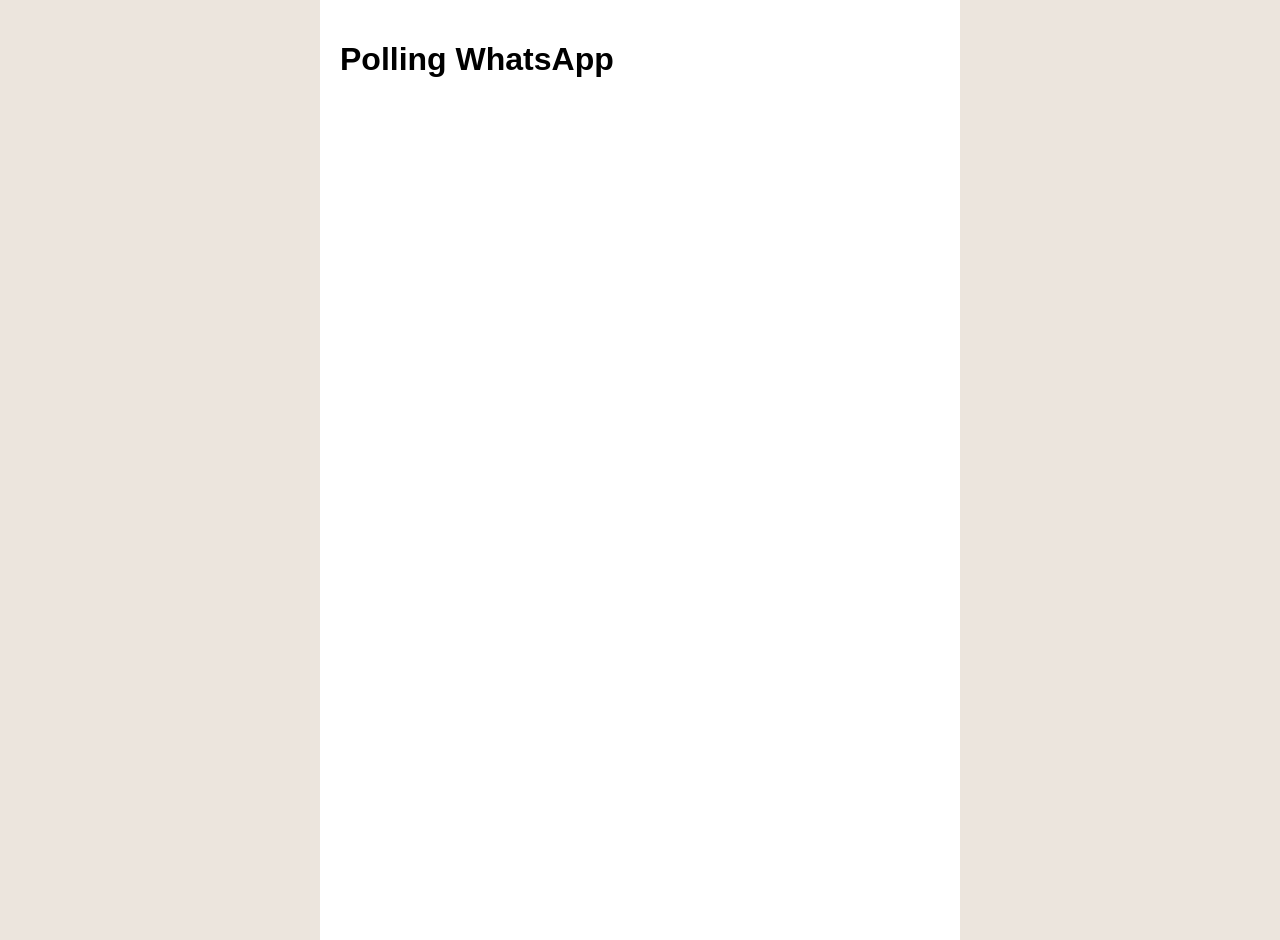
<file: index.html>
<!DOCTYPE html>
<html lang="en">
<head>
  <meta charset="UTF-8" />
  <meta name="viewport" content="width=device-width, initial-scale=1.0"/>
  <title>Polling WhatsApp</title>
  <link rel="stylesheet" href="style.css" />
</head>
<body>
  <div class="chat-container">
    <h1>Polling WhatsApp</h1>
    <div id="polls"></div>
  </div>
  <script src="script.js"></script>
</body>
</html>
</file>
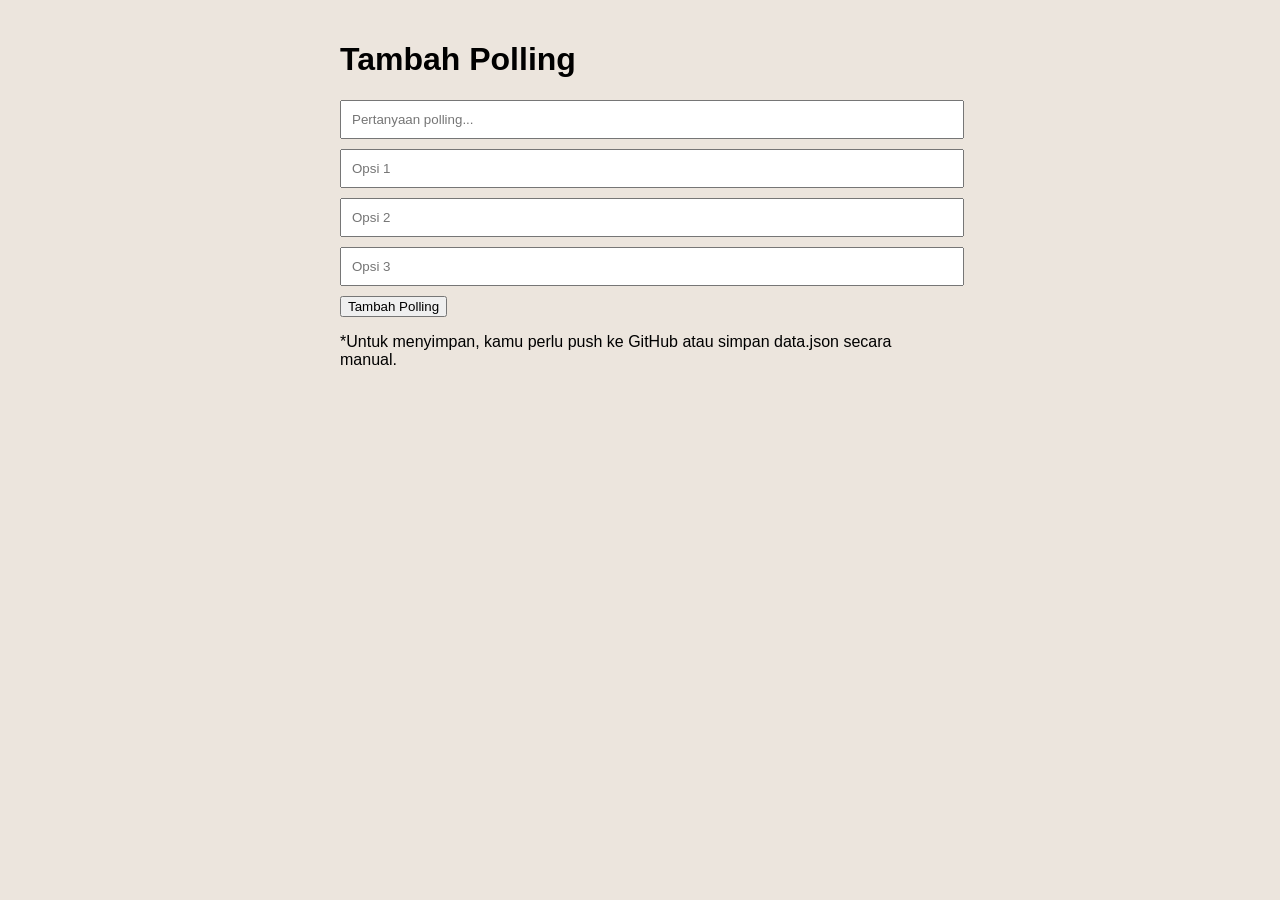
<file: admin.html>
<!DOCTYPE html>
<html lang="en">
<head>
  <meta charset="UTF-8" />
  <meta name="viewport" content="width=device-width, initial-scale=1.0"/>
  <title>Admin Polling</title>
  <link rel="stylesheet" href="style.css" />
</head>
<body>
  <div class="form-container">
    <h1>Tambah Polling</h1>
    <form id="pollForm">
      <input type="text" id="question" placeholder="Pertanyaan polling..." required />
      <input type="text" id="option1" placeholder="Opsi 1" required />
      <input type="text" id="option2" placeholder="Opsi 2" required />
      <input type="text" id="option3" placeholder="Opsi 3" required />
      <button type="submit">Tambah Polling</button>
    </form>
    <p>*Untuk menyimpan, kamu perlu push ke GitHub atau simpan data.json secara manual.</p>
  </div>
  <script>
    document.getElementById('pollForm').addEventListener('submit', function(e) {
      e.preventDefault();
      const question = document.getElementById('question').value;
      const options = [
        document.getElementById('option1').value,
        document.getElementById('option2').value,
        document.getElementById('option3').value
      ];

      const newPoll = {
        id: Date.now(),
        question,
        options,
        votes: [0, 0, 0]
      };

      fetch('https://api.jsonbin.io/v3/b/65f9a1b7e4b0d8f0a0bfae3c', {
        method: 'POST',
        headers: { 'Content-Type': 'application/json' },
        body: JSON.stringify(newPoll)
      }).then(() => alert('Polling berhasil dikirim!'));
    });
  </script>
</body>
</html>
</file>
<file: style.css>
body {
  font-family: 'Segoe UI', sans-serif;
  margin: 0;
  padding: 0;
  background-color: #ece5dd;
}

.chat-container {
  max-width: 600px;
  margin: auto;
  padding: 20px;
  background-color: white;
  min-height: 100vh;
}

.poll {
  border: 1px solid #ddd;
  padding: 15px;
  margin-bottom: 15px;
  border-radius: 10px;
  background-color: #f1f0f0;
}

.poll h3 {
  margin-top: 0;
}

.poll button {
  margin-right: 10px;
  padding: 5px 10px;
  cursor: pointer;
}

.form-container {
  max-width: 600px;
  margin: auto;
  padding: 20px;
}
form input {
  display: block;
  width: 100%;
  margin-bottom: 10px;
  padding: 10px;
}
</file>
